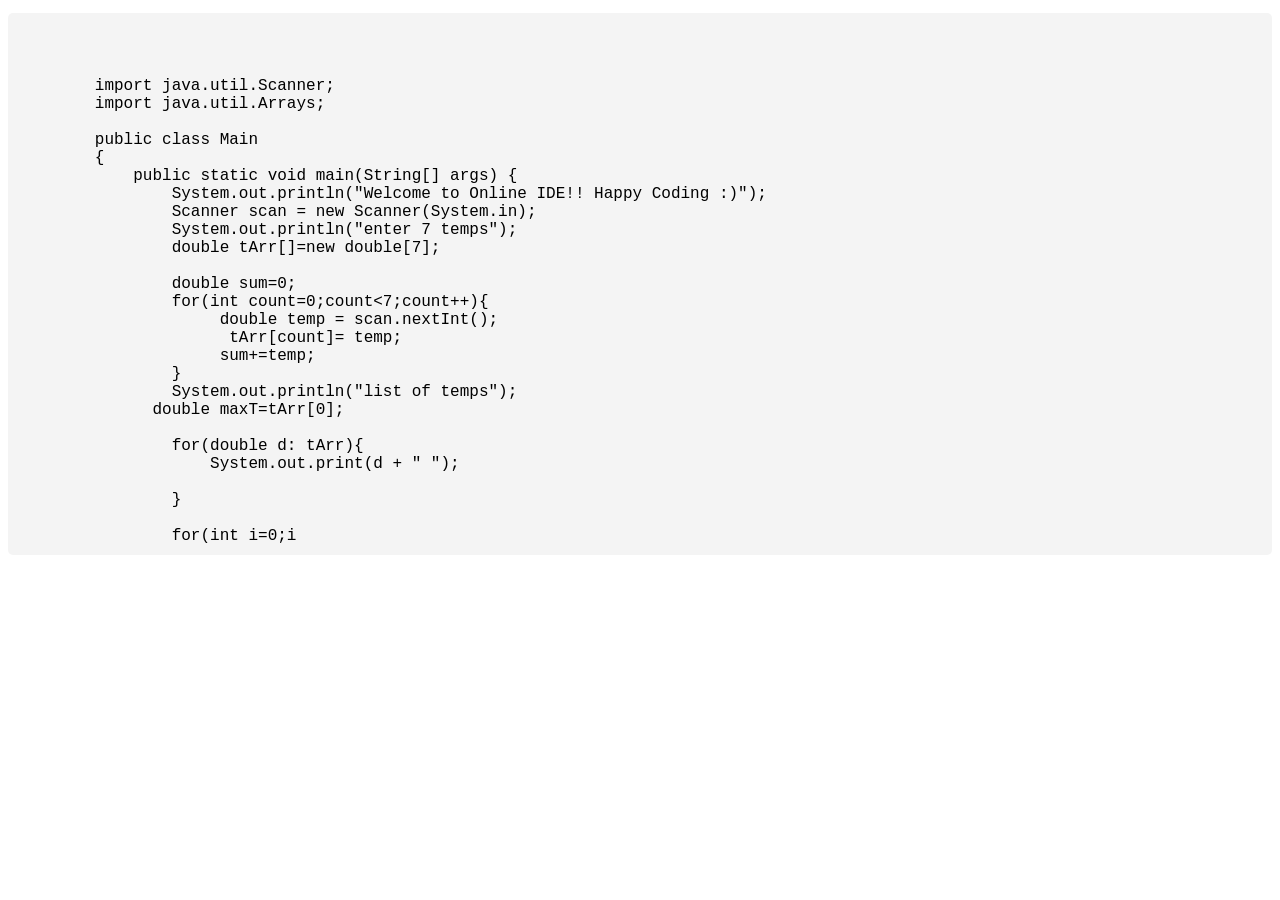
<file: items/item.html>
<!DOCTYPE html>
<html lang="en">
<head>
    <meta charset="UTF-8">
    <meta name="viewport" content="width=device-width, initial-scale=1.0">
    <title>Java Code </title>
    <style>
        pre {
            background-color: #f4f4f4;
            padding: 10px;
            border-radius: 5px;
            overflow-x: auto;
        }
        code {
            display: block;
            white-space: pre-wrap;
            font-family: "Courier New", Courier, monospace;
        }
    </style>
</head>
<body>
    <pre><code class="java">

       
        import java.util.Scanner;
        import java.util.Arrays;
        
        public class Main
        {
            public static void main(String[] args) {
                System.out.println("Welcome to Online IDE!! Happy Coding :)");
                Scanner scan = new Scanner(System.in);
                System.out.println("enter 7 temps");
                double tArr[]=new double[7];
               
                double sum=0;
                for(int count=0;count<7;count++){
                     double temp = scan.nextInt();
                      tArr[count]= temp;
                     sum+=temp;
                }
                System.out.println("list of temps");
              double maxT=tArr[0];
              
                for(double d: tArr){
                    System.out.print(d + " ");
                    
                }
                
                for(int i=0;i<tArr.length;i++){
                  
                  if(maxT<tArr[i]){
                      maxT=tArr[i];
                      
                  }
                  
              }
              System.out.println();
                System.out.println("Max Temprature"+ " "+ maxT);
                double average = sum/7;
                System.out.println();
                System.out.println("average Tem"+ " "+average);
                 
            
            }
        }
            

</code></pre>


</body>
</html>
</file>
